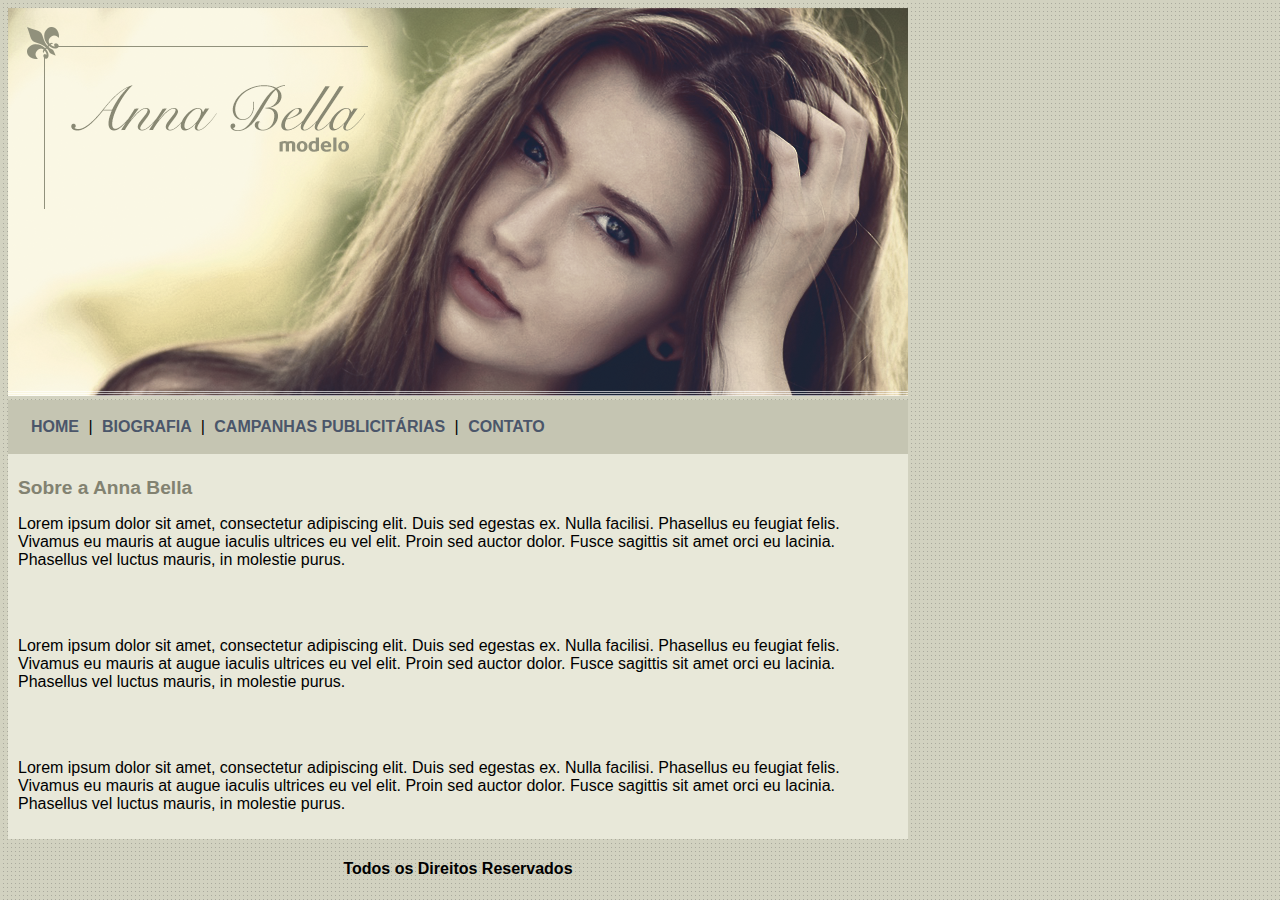
<file: index.html>
<!DOCTYPE html>
<html>

	<head>

		<title> Anna Bella Oficial </title>
		<meta charset="utf-8">

		<link rel="stylesheet" type="text/css" href="estilo.css">

	</head>


	<body>

		<div id="principal"> 

			<img src="imagens/capa.png"> 

			<div id="menu"> 

				<a href="index.html"> HOME </a> |
				<a href="biografia.html"> BIOGRAFIA </a> |

				<a href="campanhas_publicitarias.html"> CAMPANHAS PUBLICITÁRIAS </a> | 

				<a href="contato.html"> CONTATO </a> 

			</div>


			<!-- início do conteúdo-->

			<div id="conteudo">
				
				<h1> Sobre a Anna Bella </h1>

				<p> Lorem ipsum dolor sit amet, consectetur adipiscing elit. Duis sed egestas ex. Nulla facilisi. Phasellus eu feugiat felis. Vivamus eu mauris at augue iaculis ultrices eu vel elit. Proin sed auctor dolor. Fusce sagittis sit amet orci eu lacinia. Phasellus vel luctus mauris, in molestie purus.</p>

				<br> <br>

				<p>Lorem ipsum dolor sit amet, consectetur adipiscing elit. Duis sed egestas ex. Nulla facilisi. Phasellus eu feugiat felis. Vivamus eu mauris at augue iaculis ultrices eu vel elit. Proin sed auctor dolor. Fusce sagittis sit amet orci eu lacinia. Phasellus vel luctus mauris, in molestie purus.</p>


				<br> <br>

				<p>Lorem ipsum dolor sit amet, consectetur adipiscing elit. Duis sed egestas ex. Nulla facilisi. Phasellus eu feugiat felis. Vivamus eu mauris at augue iaculis ultrices eu vel elit. Proin sed auctor dolor. Fusce sagittis sit amet orci eu lacinia. Phasellus vel luctus mauris, in molestie purus.</p>


			</div> 
			<!-- fim do conteudo -->

			<div id="rodape">
				<h4> Todos os Direitos Reservados </h4>

			</div>

		</div>

	</body>

</html>
</file>
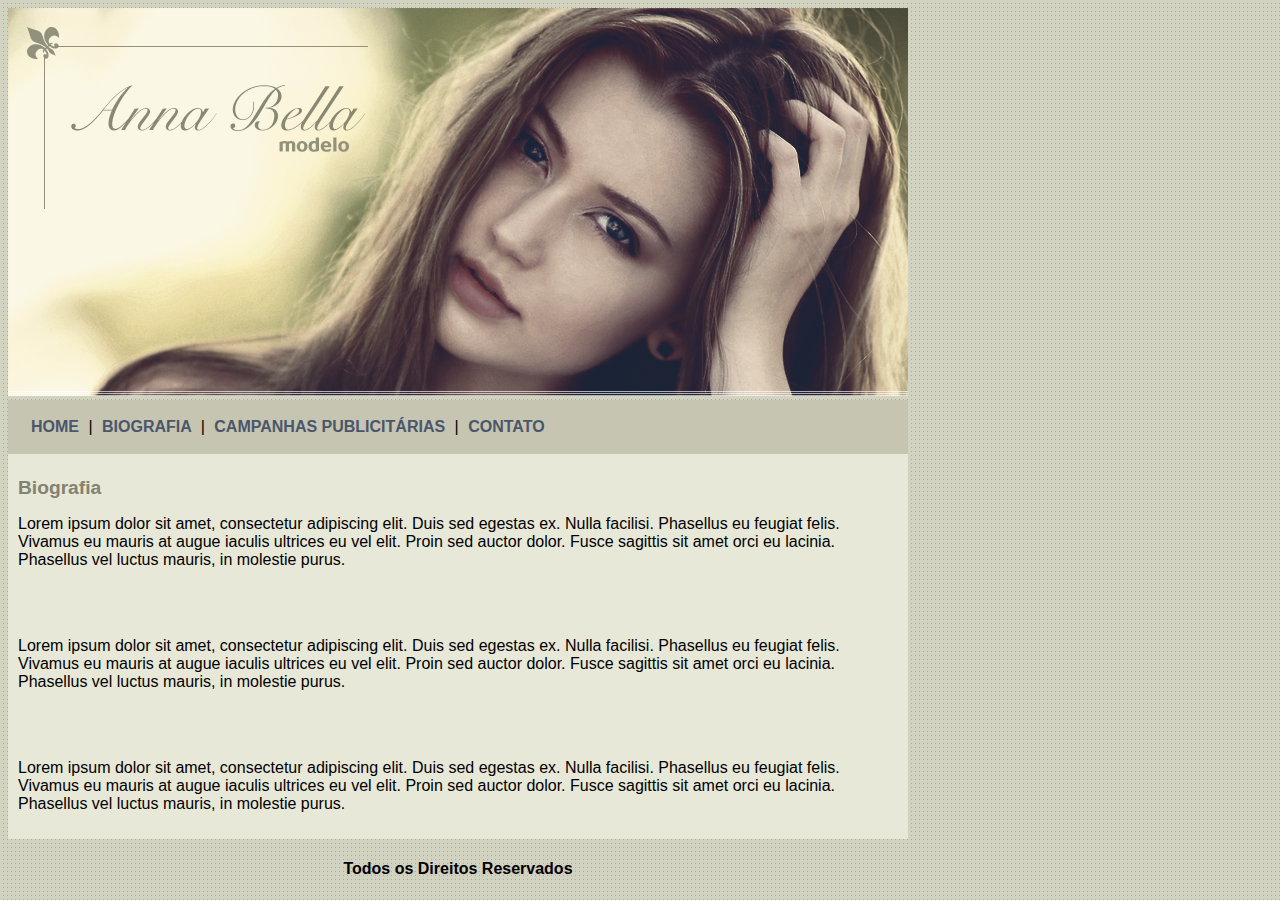
<file: biografia.html>
<!DOCTYPE html>
<html>

	<head>

		<title> Anna Bella Biografia </title>
		<meta charset="utf-8">

		<link rel="stylesheet" type="text/css" href="estilo.css">

	</head>


	<body>

		<div id="principal"> 

			<img src="imagens/capa.png"> 

			<div id="menu"> 

				<a href="index.html"> HOME </a> |
				<a href="biografia.html"> BIOGRAFIA </a> |

				<a href="campanhas_publicitarias.html"> CAMPANHAS PUBLICITÁRIAS </a> | 

				<a href="contato.html"> CONTATO </a> 

			</div>


			<!-- início do conteúdo-->

			<div id="conteudo">
				
				<h1> Biografia </h1>

				<p> Lorem ipsum dolor sit amet, consectetur adipiscing elit. Duis sed egestas ex. Nulla facilisi. Phasellus eu feugiat felis. Vivamus eu mauris at augue iaculis ultrices eu vel elit. Proin sed auctor dolor. Fusce sagittis sit amet orci eu lacinia. Phasellus vel luctus mauris, in molestie purus.</p>

				<br> <br>

				<p>Lorem ipsum dolor sit amet, consectetur adipiscing elit. Duis sed egestas ex. Nulla facilisi. Phasellus eu feugiat felis. Vivamus eu mauris at augue iaculis ultrices eu vel elit. Proin sed auctor dolor. Fusce sagittis sit amet orci eu lacinia. Phasellus vel luctus mauris, in molestie purus.</p>


				<br> <br>

				<p>Lorem ipsum dolor sit amet, consectetur adipiscing elit. Duis sed egestas ex. Nulla facilisi. Phasellus eu feugiat felis. Vivamus eu mauris at augue iaculis ultrices eu vel elit. Proin sed auctor dolor. Fusce sagittis sit amet orci eu lacinia. Phasellus vel luctus mauris, in molestie purus.</p>


			</div> 
			<!-- fim do conteudo -->

			<div id="rodape">
				<h4> Todos os Direitos Reservados </h4>

			</div>

		</div>

	</body>

</html>
</file>
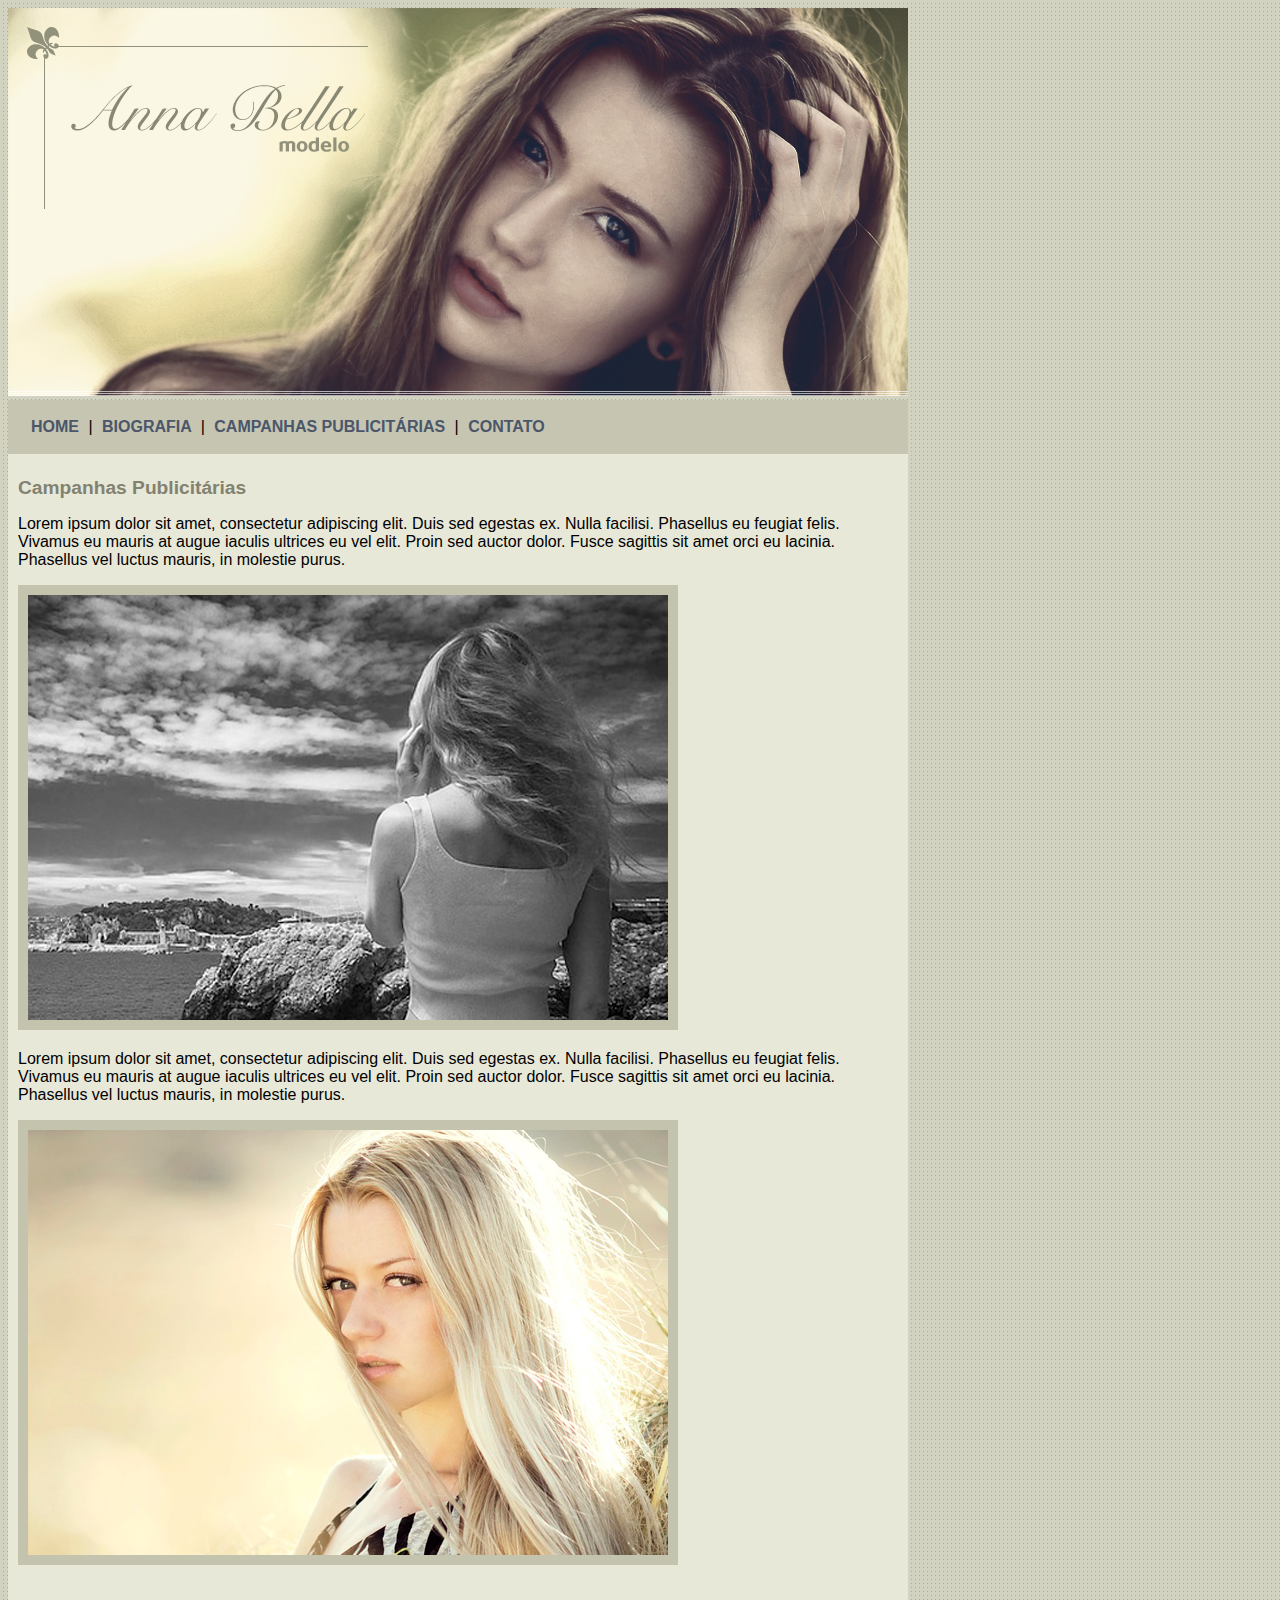
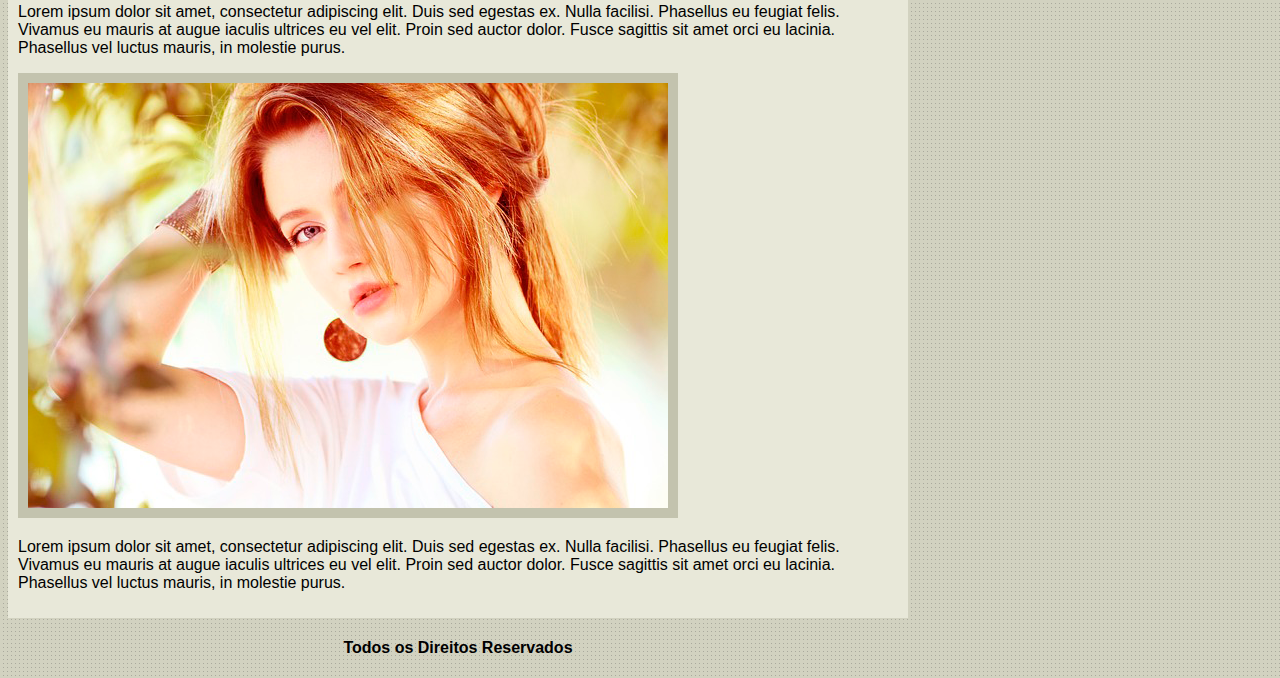
<file: campanhas_publicitarias.html>
<!DOCTYPE html>
<html>

	<head>

		<title> Campanhas Publicitárias </title>
		<meta charset="utf-8">

		<link rel="stylesheet" type="text/css" href="estilo.css">

	</head>


	<body>

		<div id="principal"> 

			<img src="imagens/capa.png"> 

			<div id="menu"> 

				<a href="index.html"> HOME </a> |
				<a href="biografia.html"> BIOGRAFIA </a> |

				<a href="campanhas_publicitarias.html"> CAMPANHAS PUBLICITÁRIAS </a> | 

				<a href="contato.html"> CONTATO </a> 

			</div>


			<!-- início do conteúdo-->

			<div id="conteudo">
				
				<h1> Campanhas Publicitárias</h1>

				<p> Lorem ipsum dolor sit amet, consectetur adipiscing elit. Duis sed egestas ex. Nulla facilisi. Phasellus eu feugiat felis. Vivamus eu mauris at augue iaculis ultrices eu vel elit. Proin sed auctor dolor. Fusce sagittis sit amet orci eu lacinia. Phasellus vel luctus mauris, in molestie purus.</p>

				<img src="imagens/foto1.png" class="img-campanha">
				<br> 

				<p>Lorem ipsum dolor sit amet, consectetur adipiscing elit. Duis sed egestas ex. Nulla facilisi. Phasellus eu feugiat felis. Vivamus eu mauris at augue iaculis ultrices eu vel elit. Proin sed auctor dolor. Fusce sagittis sit amet orci eu lacinia. Phasellus vel luctus mauris, in molestie purus.</p>

				<img src="imagens/foto2.png" class="img-campanha">

				<br> <br>

				<p>Lorem ipsum dolor sit amet, consectetur adipiscing elit. Duis sed egestas ex. Nulla facilisi. Phasellus eu feugiat felis. Vivamus eu mauris at augue iaculis ultrices eu vel elit. Proin sed auctor dolor. Fusce sagittis sit amet orci eu lacinia. Phasellus vel luctus mauris, in molestie purus.</p>


				<img src="imagens/foto3.png" class="img-campanha">

				<p>Lorem ipsum dolor sit amet, consectetur adipiscing elit. Duis sed egestas ex. Nulla facilisi. Phasellus eu feugiat felis. Vivamus eu mauris at augue iaculis ultrices eu vel elit. Proin sed auctor dolor. Fusce sagittis sit amet orci eu lacinia. Phasellus vel luctus mauris, in molestie purus.</p>
			</div> 
			<!-- fim do conteudo -->

			<div id="rodape">
				<h4> Todos os Direitos Reservados </h4>

			</div>

		</div>

	</body>

</html>
</file>
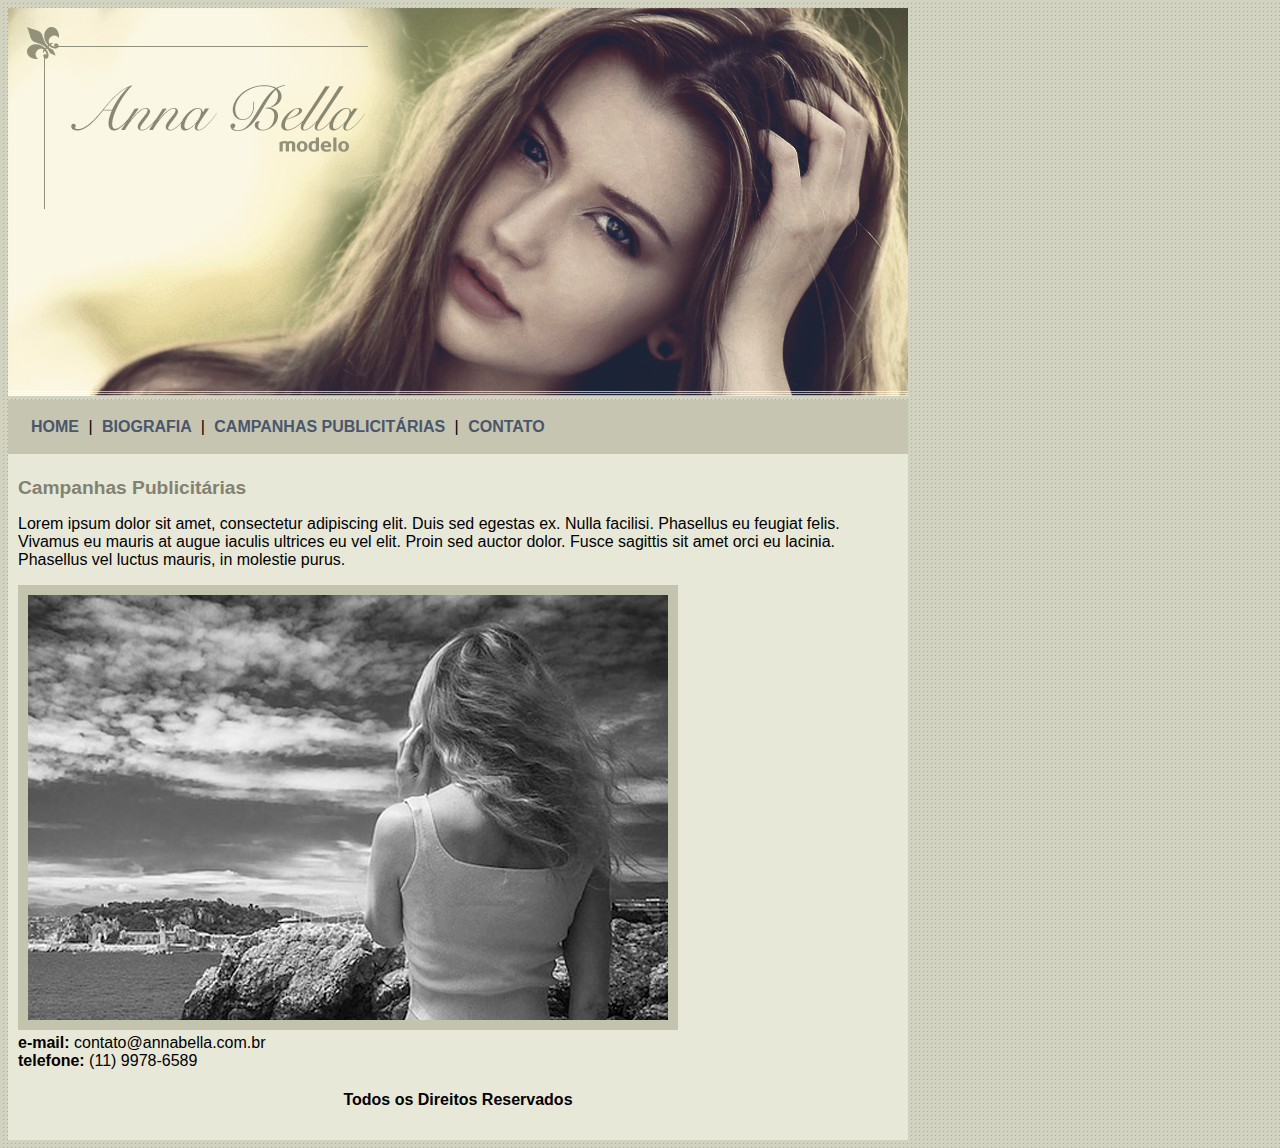
<file: contato.html>
<!DOCTYPE html>
<html>

	<head>

		<title> Campanhas Publicitárias </title>
		<meta charset="utf-8">

		<link rel="stylesheet" type="text/css" href="estilo.css">

	</head>


	<body>

		<div id="principal"> 

			<img src="imagens/capa.png"> 

			<div id="menu"> 

				<a href="index.html"> HOME </a> |
				<a href="biografia.html"> BIOGRAFIA </a> |

				<a href="campanhas_publicitarias.html"> CAMPANHAS PUBLICITÁRIAS </a> | 

				<a href="contato.html"> CONTATO </a> 

			</div>


			<!-- início do conteúdo-->

			<div id="conteudo">
				
				<h1> Campanhas Publicitárias</h1>

				<p> Lorem ipsum dolor sit amet, consectetur adipiscing elit. Duis sed egestas ex. Nulla facilisi. Phasellus eu feugiat felis. Vivamus eu mauris at augue iaculis ultrices eu vel elit. Proin sed auctor dolor. Fusce sagittis sit amet orci eu lacinia. Phasellus vel luctus mauris, in molestie purus.</p>

				<img src="imagens/foto1.png" class="img-campanha">
				<br> 

				<div>
					<strong> e-mail:</strong> contato@annabella.com.br <br>
					<strong> telefone:</strong> (11) 9978-6589	

				</div>
			<!-- fim do conteudo -->

			<div id="rodape">
				<h4> Todos os Direitos Reservados </h4>

			</div>

		</div>

	</body>

</html>
</file>
<file: estilo.css>
body{

	background: #d2d2c1 url('imagens/fundo.png');
	font: 16px Arial, Helvetica, sans-serif;

}

#principal {
	
	width: 900px;


}

#menu {

	background: #c5c5b2;
	padding: 18px;
}

#conteudo{
	background: #e8e8d9;
	padding: 10px;
}

#rodape{
	text-align: center;
}

a {

	color: #4b566a;
	text-decoration: none;
	font-weight: bold;
	padding: 5px;
}

.centralizar {
	text-align: center;
}

.img-campanha {
	border: 10px solid #c3c3ae;
}

h1{
	color: #828271;
	font-size: 1.2em;
}
</file>
